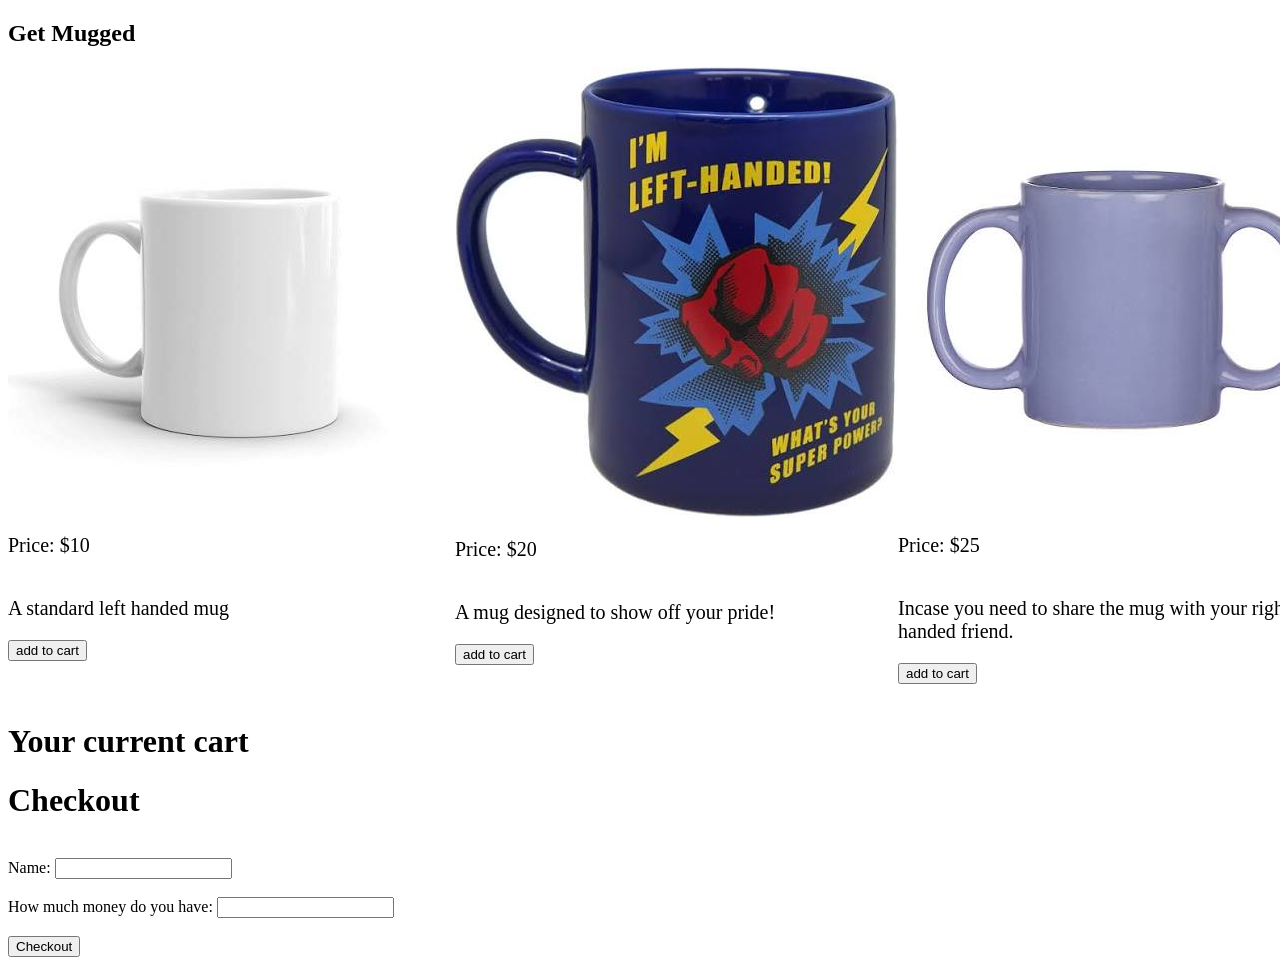
<file: index.html>
<!DOCTYPE html>
<html lang="en">
    <link rel="stylesheet" href="style.css">
<head>
<title>Page Title</title>
</head>
<body>

<nav>
    <h1>Get Mugged</h1>

</nav>
  <div class="shop">

    <div class ="item1">
    <img src="nromal.jpg" alt="normal_mug">
    <p>Price: $10</p>
    <p>A standard left handed mug</p>
    <button onclick="addtocart('normal mug', 10)">add to cart</button>
    </div>

    <div class ="item2">
    <img src="text.jpg" alt="text_mug">
   <p>Price: $20</p>
    <p>A mug designed to show off your pride!</p>
   <button onclick="addtocart('text mug', 20)">add to cart</button>
    </div>

    <div class ="item3">
    <img src="dual.jpg" alt="dual_handed_mug">
   <p>Price: $25</p>
    <p>Incase you need to share the mug with your right handed friend.</p>
   <button onclick="addtocart('dual handed mug', 25)">add to cart</button>
    </div>

    </div>

    <br>
<h1>Your current cart</h1>

<div id="cartoutput"></div>

<h1>Checkout</h1>
<br>
<div class="user_information">
    <form>
        <label for="name">Name:</label>
        <input type=text id="name">
        
        <br><br>

        <label for="money":>How much money do you have:</label>
        <input type=number id="money">

        <br><br>

        <button type="button" onclick="submitorder()">Checkout</button>
    </form>
</div>

<div class="checkout">
<p id="output"></p>
</div>
<script src="script.js"></script>
</body>
</html>
</file>
<file: style.css>
.shop {
    display: grid;
    grid-template-columns: auto auto auto;
    
    p { 
        font-size: 20px;
    }
}

.item1 {
    display: flex;
    flex-direction: column;
    align-items:baseline
}

.item2 {
    display: flex;
    flex-direction: column;
    align-items:baseline
}

.item3 {
    display: flex;
    flex-direction: column;
    align-items:baseline
}

.cartoutput p {
    margin-bottom: 20px;
}

.checkout {
     p { 
        font-size: 20px;
    }
}
</file>
